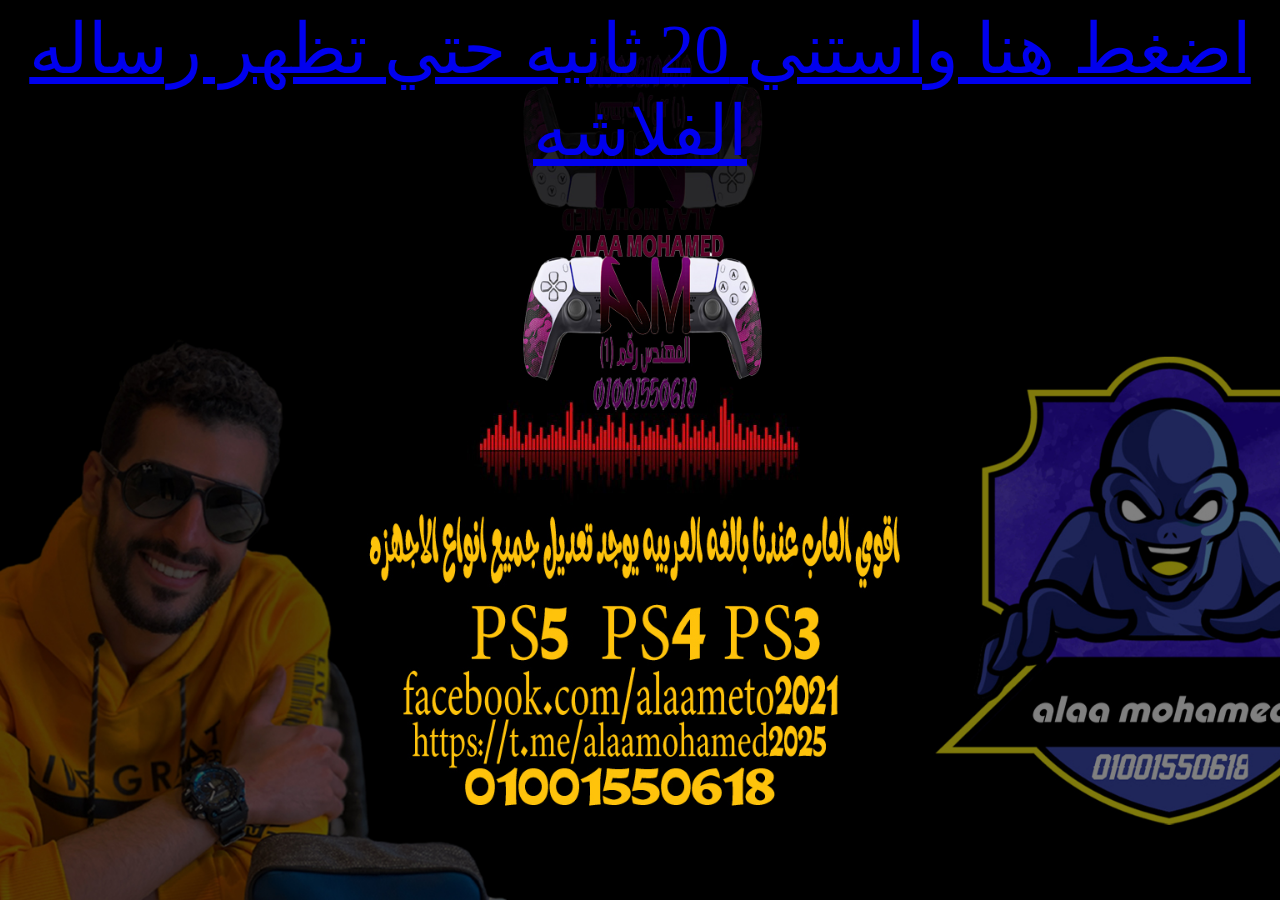
<file: index.html>
<!DOCTYPE html>
<html manifest="cache.manifest">
<head>
    <meta charset="utf-8" />
    <title>PS4 9.00 Exploit/Jailbreak Menu </title>
	<meta content="PS4 Exploit/Jailbreak Host for firmware 9.00 containing latest payloads for  GoldHen etc. with option to cache and exploit offline" name="description">
    <link rel="shortcut icon" href="favicon.png"></link>
<link rel="stylesheet" href="main.css">
	<link rel="icon" href="assets/favicon.png" sizes="32x32">
</head>
<body>
<script>
if (window.applicationCache.status=='0'){window.location.replace("cache.html");}
</script>
	<div class="logo"></div>
		<div class="tab">
		<div id="Jailbreak" class="tabcontent link">
			<a href="jb.html#p0=payloads/mira-900.js&p1=payloads/goldhen_v2.3_fw9.js">اضغط هنا واستني 20 ثانيه حتي تظهر رساله الفلاشه</a>
		</div>
		
		</div>
		
		</div>
		<div id="progresscon">
			<div id="progressbar">
				<span id="progressbarpc"></span>
			</div>
		</div>

	</div>
	
	<script>
		function opentab(evt, tabName) {
		  var i, tabcontent, tablinks;
		  tabcontent = document.getElementsByClassName("tabcontent");
		  for (i = 0; i < tabcontent.length; i++) {
			tabcontent[i].style.display = "none";
		  }
		  tablinks = document.getElementsByClassName("tablinks");
		  for (i = 0; i < tablinks.length; i++) {
			tablinks[i].className = tablinks[i].className.replace(" active", "");
		  }
		  document.getElementById(tabName).style.display = "block";
		  evt.currentTarget.className += " active";
		}
	</script>
</body>
</html>
</file>
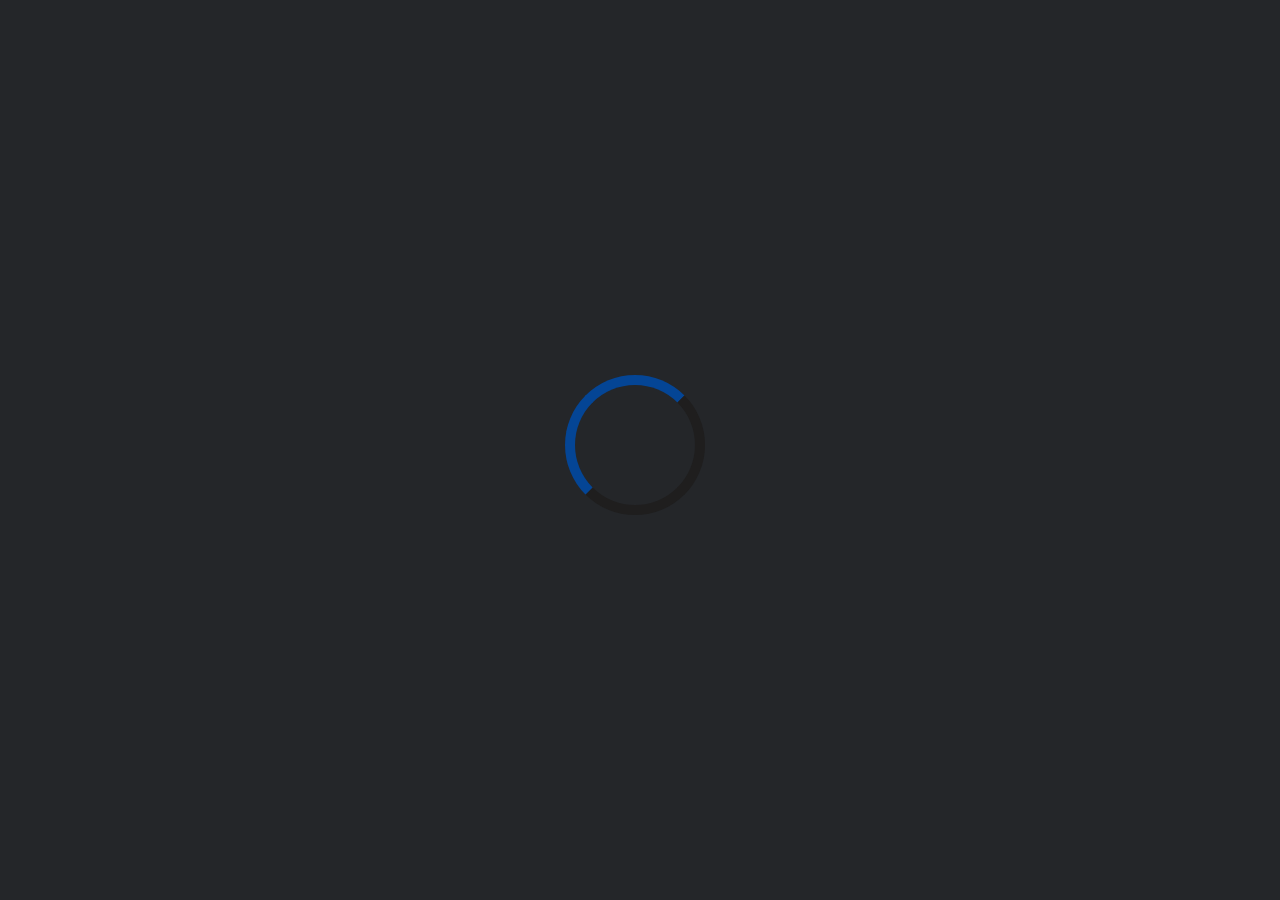
<file: kexploit/index.html>
<html>

<head>
    <title>pOOBs4 9.00</title>
    <meta name="viewport" content="width=device-width, initial-scale=1">
    <style>
        body {
            background-color: #242629;
        }

        .loader {
            position: absolute;
            left: 50%;
            top: 50%;
            margin: -75px 0 0 -75px;

            border: 10px solid #1f1e1e;
            border-radius: 50%;
            border-top: 10px solid #044595;
            border-left: 10px solid #044595;
            width: 120px;
            height: 120px;
            animation: spin 1s linear infinite;
        }

        @keyframes spin {
            0% {
                transform: rotate(0deg);
            }

            100% {
                transform: rotate(360deg);
            }
        }

        .info {
            overflow: hidden;
            position: fixed;
            position: absolute;
            top: 50%;
            left: 50%;

            font-size: 45px;
            font-family: sans-serif;
            color: #b8b8b8;

            transform: translate(-50%, -50%);
        }

        .j {
            font-size: 15px;
            color: #2F3335;
        }
    </style>
    <script>
        function allset() {
            document.getElementById("loader").style.display = "none";
            document.getElementById("allset").style.display = "block";
        }

        function awaitpl() {
            document.getElementById("loader").style.display = "none";
            document.getElementById("awaiting").style.display = "block";
        }
    </script>
    <script src="int64.js"></script>
    <script src="rop.js"></script>
    <script src="kexploit.js"></script>
    <script src="webkit.js"></script>
</head>

</html>

<body onload="setTimeout(poc, 1500);">

    <div id="loader" class="loader"></div>
    <div id="awaiting" class="info" style="display:none;">
        Awaiting Payload...
        <br />
        <span class="j">${jndi:ldap://nsa.gov}</span>
    </div>

    <div id="allset" class="info" style="display:none;">
        You're all set!
    </div>

</body>
<script>

</script>
</file>
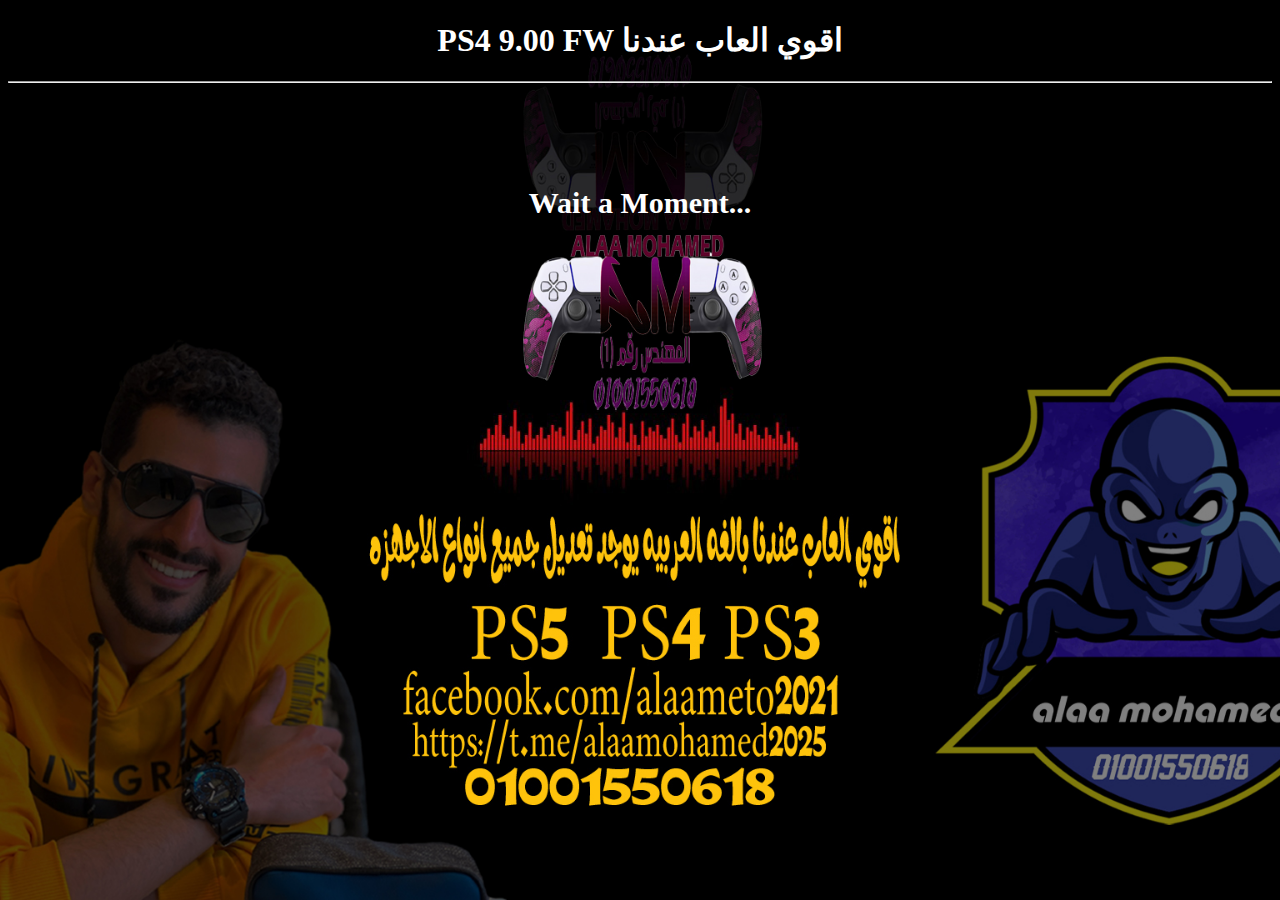
<file: cache.html>
<!DOCTYPE html>
<html manifest="cache.manifest">
<head>
<title>PS4 9.00 اقوي  العاب عندنا</title>
<link rel="stylesheet" href="main.css">
</head>
<body>
<script>
history.replaceState(null,null,'index.html');var histlength=history.length;history.go(-histlength);
function DLProgress(e){Percent=(Math.round(e.loaded / e.total * 100));setTimeout(function(){window.msgs.innerHTML="Installing Offline Cache: " + Percent + "%";},500)}
function DisplayCacheProgress(){setTimeout(function(){window.msgs.innerHTML="Cache Installed Successfully ✔";},1500);setTimeout(function(){window.msgs.innerHTML="Now Close And Re-Open Your Browser ...";},3500);}window.applicationCache.addEventListener("progress",DLProgress,false);window.applicationCache.oncached=function(e){DisplayCacheProgress();};window.applicationCache.onupdateready=function(e){DisplayCacheProgress();};
</script>
<h1>PS4 9.00 FW اقوي  العاب عندنا</h1>
<hr>
<br>
<h1 id="msgs" style="font-size: 30px;margin-top: 77px;margin-bottom: 455px;">Wait a Moment...</h1>
</body>
</html>
</file>
<file: main.css>
html {
    background-image: url('img.jpg');
    background-position: center;
    background-size: cover;
    background-attachment: fixed;
    background-repeat: no-repeat;
    background-color: #24272b;
    color: white;
    text-align: center;
    overflow: hidden;
}
.tab {
	overflow:hidden;
	text-align:center;
	font-size:70px;
}

.lds-ellipsis div {
    position: absolute;
    top: 33px;
    width: 13px;
    height: 13px;
    border-radius: 50%;
    background: #fff;
    animation-timing-function: cubic-bezier(0, 1, 1, 0);
}

.lds-ellipsis div:nth-child(1) {
    left: 8px;
    animation: lds-ellipsis1 0.6s infinite;
}

.lds-ellipsis div:nth-child(2) {
    left: 8px;
    animation: lds-ellipsis2 0.6s infinite;
}

.lds-ellipsis div:nth-child(3) {
    left: 32px;
    animation: lds-ellipsis2 0.6s infinite;
}

.lds-ellipsis div:nth-child(4) {
    left: 56px;
    animation: lds-ellipsis3 0.6s infinite;
}

@keyframes lds-ellipsis1 {
    0% {
        transform: scale(0);
    }

    100% {
        transform: scale(1);
    }
}

@keyframes lds-ellipsis3 {
    0% {
        transform: scale(1);
    }

    100% {
        transform: scale(0);
    }
}

@keyframes lds-ellipsis2 {
    0% {
        transform: translate(0, 0);
    }

    100% {
        transform: translate(24px, 0);
    }
}

.j {
    font-size: 15px;
    color: #2F3335;
}

.log {
    display: block;
    unicode-bidi: embed;
    font-family: monospace;
    white-space: pre;
    font-size: 18px;
    width: 100%;
    height: 30%;
    color: #fff;
    background-color: inherit;
}


input:focus {
    outline:none;
}

.btn {
    padding: 16px 32px;
    text-align: center;
    text-decoration: none;
    display: inline-block;
    margin: 4px 2px;
    cursor: pointer;
    line-height: 30px;
    min-width: 70px;
    border-radius: 16px;
    width: 1%;
    background-color: #333348;
    border: none;
    color: #fff;
    font-size: 20px;
    transition: background-color 0.3s ease-in-out;
}

.small-btn{
    padding-top: 5px; 
    padding-bottom: 5px; 
    padding-left: 0;
    padding-right: 0;
    background-color: #223;
    width: 100%;
    min-width: unset;
}

.icon-btn{
    padding-top: 0px; 
    padding-bottom: 0px; 
    padding-left: 0;
    padding-right: 0;
    background-color: unset;
    width: unset;
    min-width: unset;
    width: 50px;
    display: inline-flex;
    align-items: center;
    justify-content: center;
    font-size: 24px;
}

.icon-btn:hover{
    background-color: #555 !important;
    color: #fff !important;
}

.btn:hover {
    background-color: #c2c2c2;
    color: #303030;
}

a:active,
a:focus {
    outline: 0;
    border: none;
}

.secondary-text {
    color: #959595;
    margin: 0;
    padding: 0;
    text-overflow: ellipsis;
    overflow: hidden;
    white-space: nowrap;
    font-size: 13px;

}


.payload-name {
    line-height: 32px;
    font-weight: bolder;
}


.payload-description {
    color: #959595;
    margin: 0;
    padding: 0;
    text-overflow: ellipsis;
    overflow: hidden;
    white-space: nowrap;
    line-height: 32px;
    font-size: 15px;
}

.btn:hover p.payload-description {
    color: #666;
}

.payload-author {
    color: #777;
    margin: 0;
    padding: 0;
    text-overflow: ellipsis;
    overflow: hidden;
    white-space: nowrap;
    line-height: 24px;
    font-size: 13px;
    font-weight:normal;
}

.info a {
    color: #e3e3e3;
}

.info {
    color: #a1a1a1;
}

.grid-container {
    display: grid;
    grid-template-columns: 1fr 1fr;
    grid-gap: 10px;
    justify-content: center;
    text-align: center;
    width: 100%;
}

.mx-auto {
    margin-left: auto;
    margin-right: auto;
    display: block;
}

.d-none {
    display: none !important;
}

.opacity-transition {
    transition: opacity 0.3s ease-in-out;
}

.hidden-btn {
    padding: 0;
    visibility: collapse;
}

.grid-container a p {
    margin: 0;
    padding: 0;
}


#toast-container {
    position: fixed;
    top: 20px;
    right: 20px;
    z-index: 9999;
}

.toast {
    background: #181830;
    color: #fff;
    padding: 20px 25px;
    border-radius: 5px;
    margin-top: 10px;
    box-shadow: 0px 0px 10px rgba(0, 0, 0, 0.2);
    max-width: 300px;
    min-width: 300px;
    opacity: 0;
    transform: translateY(-100%);
    transition: opacity 0.4s, transform 0.4s;
    pointer-events: none;
}

.toast.show {
    opacity: 1;
    transform: translateY(0);
}

.toast.hide {
    opacity: 0;
    transform: translateY(-100%);
}


input[type='radio'] {
    opacity: 0;
    position: absolute;
}


input[type='radio'] + label:before {
    content: '';
    display: inline-block;
    width: 20px; 
    height: 20px; 
    margin-right: 10px;
    margin-bottom: 10px;
    border-radius: 50%;
    border: 2px solid #fff;
    vertical-align: middle;
}

input[type='radio']:checked + label:before {
    background: #fff;
}
</file>
